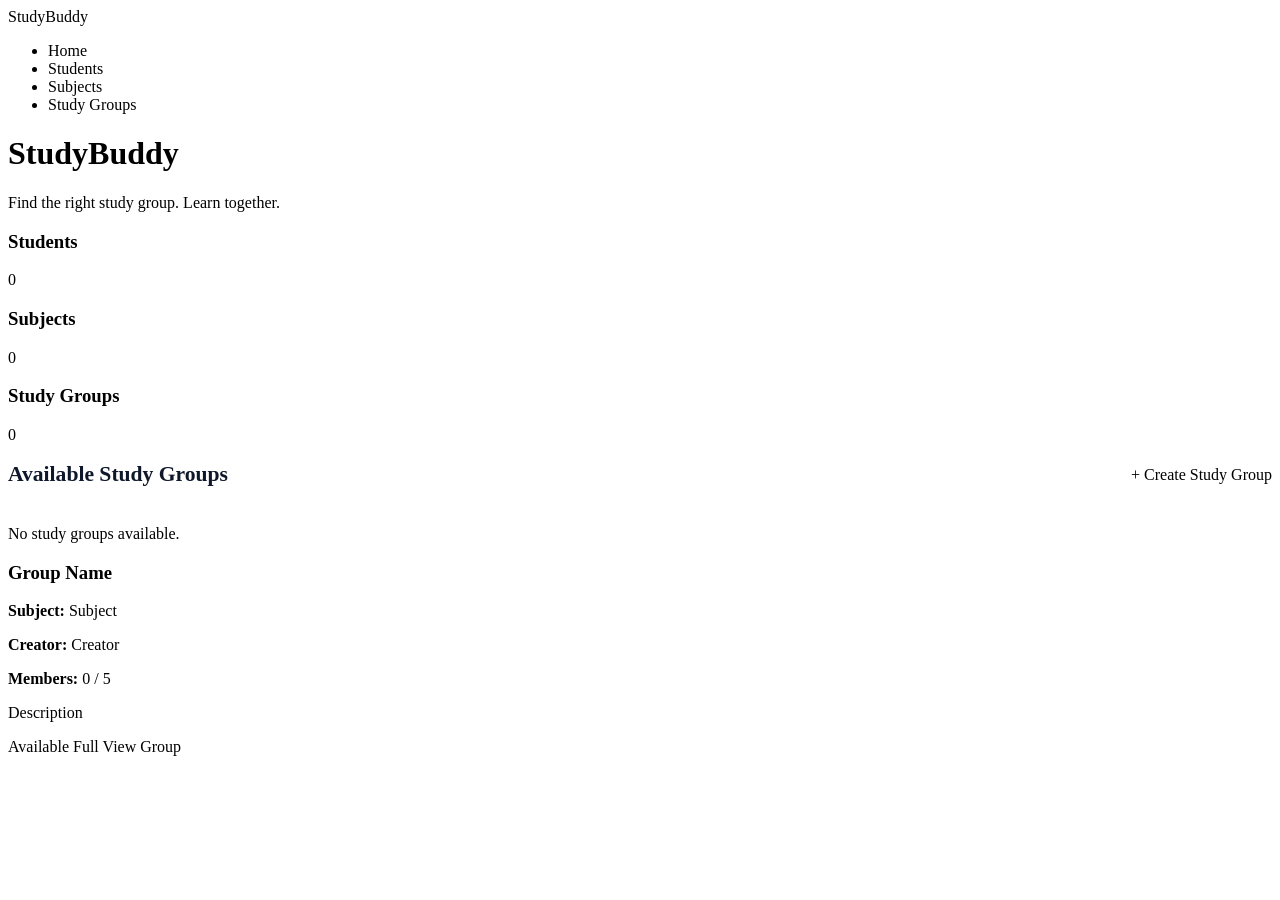
<file: src/main/resources/templates/index.html>
<!DOCTYPE html>
<html xmlns:th="http://www.thymeleaf.org" lang="en">
<head>
    <meta charset="UTF-8">
    <meta name="viewport" content="width=device-width, initial-scale=1.0">
    <title>StudyBuddy - Home</title>
    <link rel="stylesheet" th:href="@{/css/style.css}">
</head>
<body>
    <nav class="navbar">
        <div class="nav-container">
            <a th:href="@{/}" class="brand-logo">StudyBuddy</a>
            <ul class="nav-links">
                <li><a th:href="@{/}" class="active">Home</a></li>
                <li><a th:href="@{/students}">Students</a></li>
                <li><a th:href="@{/subjects}">Subjects</a></li>
                <li><a th:href="@{/groups}">Study Groups</a></li>
            </ul>
        </div>
    </nav>

    <div class="container">
        <div class="page-header">
            <h1 class="page-title">StudyBuddy</h1>
            <p class="page-subtitle">Find the right study group. Learn together.</p>
        </div>

        <!-- 3 Dashboard Count Cards -->
        <div class="stats-grid">
            <div class="stat-card">
                <h3>Students</h3>
                <div class="stat-number" th:text="${studentCount}">0</div>
            </div>
            <div class="stat-card">
                <h3>Subjects</h3>
                <div class="stat-number" th:text="${subjectCount}">0</div>
            </div>
            <div class="stat-card">
                <h3>Study Groups</h3>
                <div class="stat-number" th:text="${groupCount}">0</div>
            </div>
        </div>

        <div style="display: flex; justify-content: space-between; align-items: center; margin-bottom: 1.25rem;">
            <h2 style="font-size: 1.35rem; color: #0f172a;">Available Study Groups</h2>
            <a th:href="@{/groups/create}" class="btn btn-primary btn-sm">+ Create Study Group</a>
        </div>

        <!-- Empty State -->
        <div th:if="${#lists.isEmpty(groups)}" class="empty-state">
            <p>No study groups available.</p>
        </div>

        <!-- Group Cards Grid -->
        <div th:unless="${#lists.isEmpty(groups)}" class="card-grid">
            <div th:each="group : ${groups}" class="card">
                <div>
                    <h3 class="card-title" th:text="${group.groupName}">Group Name</h3>
                    <p class="card-meta">
                        <strong>Subject:</strong> <span th:text="${group.subject.subjectName}">Subject</span>
                    </p>
                    <p class="card-meta">
                        <strong>Creator:</strong> <span th:text="${group.creator.studentName}">Creator</span>
                    </p>
                    <p class="card-meta">
                        <strong>Members:</strong>
                        <span th:text="${memberCounts[group.id]} + ' / ' + ${group.maxMembers}">0 / 5</span>
                    </p>
                    <p class="card-desc" th:text="${group.description != null && !group.description.isEmpty() ? group.description : 'No description provided.'}">
                        Description
                    </p>
                </div>
                <div class="card-footer">
                    <span th:if="${memberCounts[group.id] < group.maxMembers}" class="badge badge-available">Available</span>
                    <span th:unless="${memberCounts[group.id] < group.maxMembers}" class="badge badge-full">Full</span>
                    <a th:href="@{'/groups/' + ${group.id}}" class="btn btn-secondary btn-sm">View Group</a>
                </div>
            </div>
        </div>
    </div>
</body>
</html>
</file>
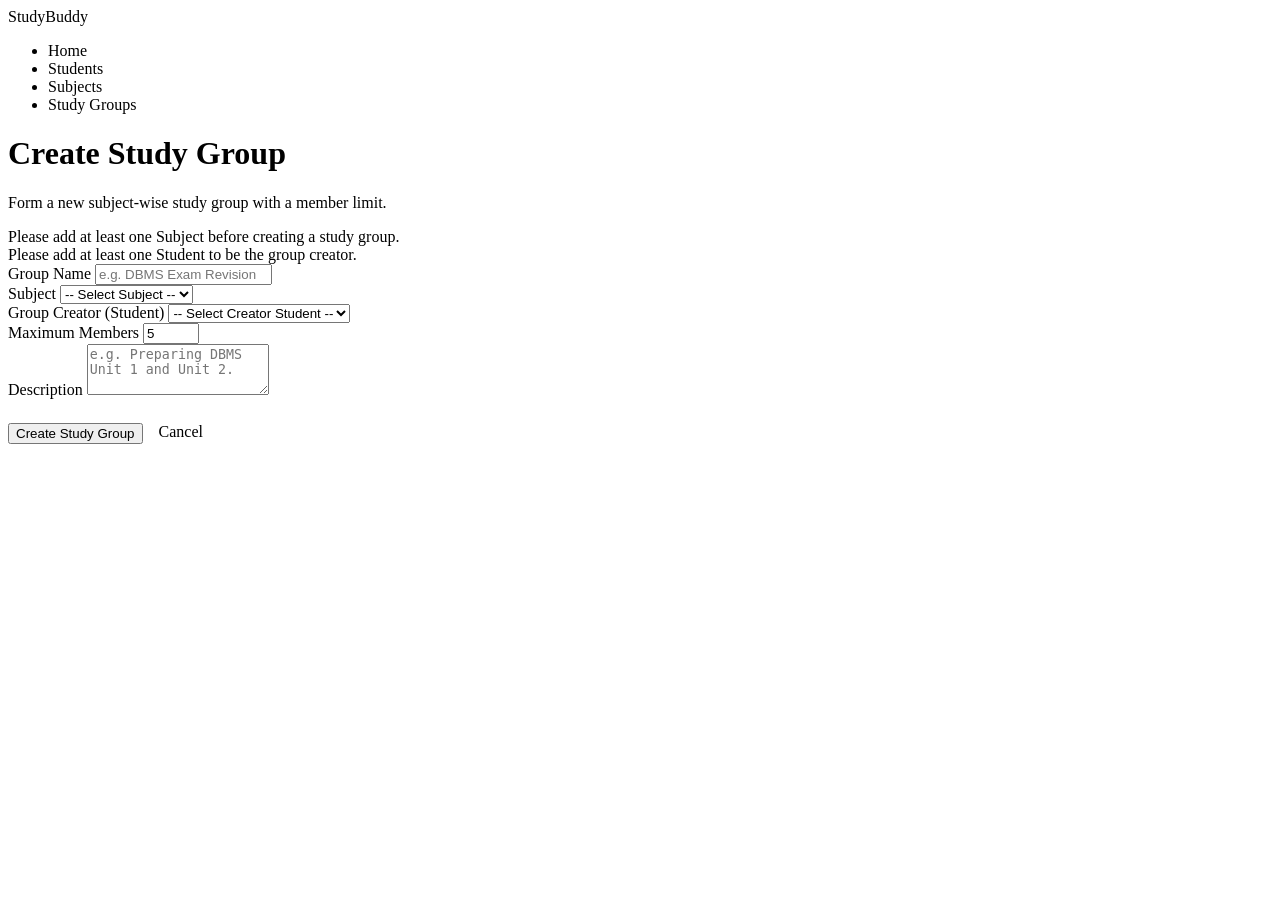
<file: src/main/resources/templates/create-group.html>
<!DOCTYPE html>
<html xmlns:th="http://www.thymeleaf.org" lang="en">
<head>
    <meta charset="UTF-8">
    <meta name="viewport" content="width=device-width, initial-scale=1.0">
    <title>StudyBuddy - Create Study Group</title>
    <link rel="stylesheet" th:href="@{/css/style.css}">
</head>
<body>
    <nav class="navbar">
        <div class="nav-container">
            <a th:href="@{/}" class="brand-logo">StudyBuddy</a>
            <ul class="nav-links">
                <li><a th:href="@{/}">Home</a></li>
                <li><a th:href="@{/students}">Students</a></li>
                <li><a th:href="@{/subjects}">Subjects</a></li>
                <li><a th:href="@{/groups}" class="active">Study Groups</a></li>
            </ul>
        </div>
    </nav>

    <div class="container" style="max-width: 650px;">
        <div class="page-header">
            <h1 class="page-title">Create Study Group</h1>
            <p class="page-subtitle">Form a new subject-wise study group with a member limit.</p>
        </div>

        <!-- Feedback Alerts -->
        <div th:if="${errorMessage}" class="alert alert-danger" th:text="${errorMessage}"></div>

        <!-- Check if Subjects or Students are missing -->
        <div th:if="${#lists.isEmpty(subjects)}" class="alert alert-danger">
            Please <a th:href="@{/subjects}">add at least one Subject</a> before creating a study group.
        </div>
        <div th:if="${#lists.isEmpty(students)}" class="alert alert-danger">
            Please <a th:href="@{/students}">add at least one Student</a> to be the group creator.
        </div>

        <div th:if="${!#lists.isEmpty(subjects) and !#lists.isEmpty(students)}" class="form-card">
            <form th:action="@{/groups/create}" method="post">
                <div class="form-group">
                    <label class="form-label" for="groupName">Group Name</label>
                    <input type="text" id="groupName" name="groupName" class="form-control" placeholder="e.g. DBMS Exam Revision" required>
                </div>

                <div class="form-group">
                    <label class="form-label" for="subjectId">Subject</label>
                    <select id="subjectId" name="subjectId" class="form-control" required>
                        <option value="">-- Select Subject --</option>
                        <option th:each="sub : ${subjects}"
                                th:value="${sub.id}"
                                th:text="${sub.subjectName} + ' (' + ${sub.subjectCode} + ')'">
                            Subject
                        </option>
                    </select>
                </div>

                <div class="form-group">
                    <label class="form-label" for="creatorId">Group Creator (Student)</label>
                    <select id="creatorId" name="creatorId" class="form-control" required>
                        <option value="">-- Select Creator Student --</option>
                        <option th:each="std : ${students}"
                                th:value="${std.id}"
                                th:text="${std.studentName} + ' (' + ${std.department} + ', Year ' + ${std.yearOfStudy} + ')'">
                            Student Name
                        </option>
                    </select>
                </div>

                <div class="form-group">
                    <label class="form-label" for="maxMembers">Maximum Members</label>
                    <input type="number" id="maxMembers" name="maxMembers" class="form-control" min="1" max="100" value="5" required>
                </div>

                <div class="form-group">
                    <label class="form-label" for="description">Description</label>
                    <textarea id="description" name="description" class="form-control" rows="3" placeholder="e.g. Preparing DBMS Unit 1 and Unit 2."></textarea>
                </div>

                <div style="display: flex; gap: 1rem; margin-top: 1.5rem;">
                    <button type="submit" class="btn btn-primary">Create Study Group</button>
                    <a th:href="@{/groups}" class="btn btn-secondary">Cancel</a>
                </div>
            </form>
        </div>
    </div>
</body>
</html>
</file>
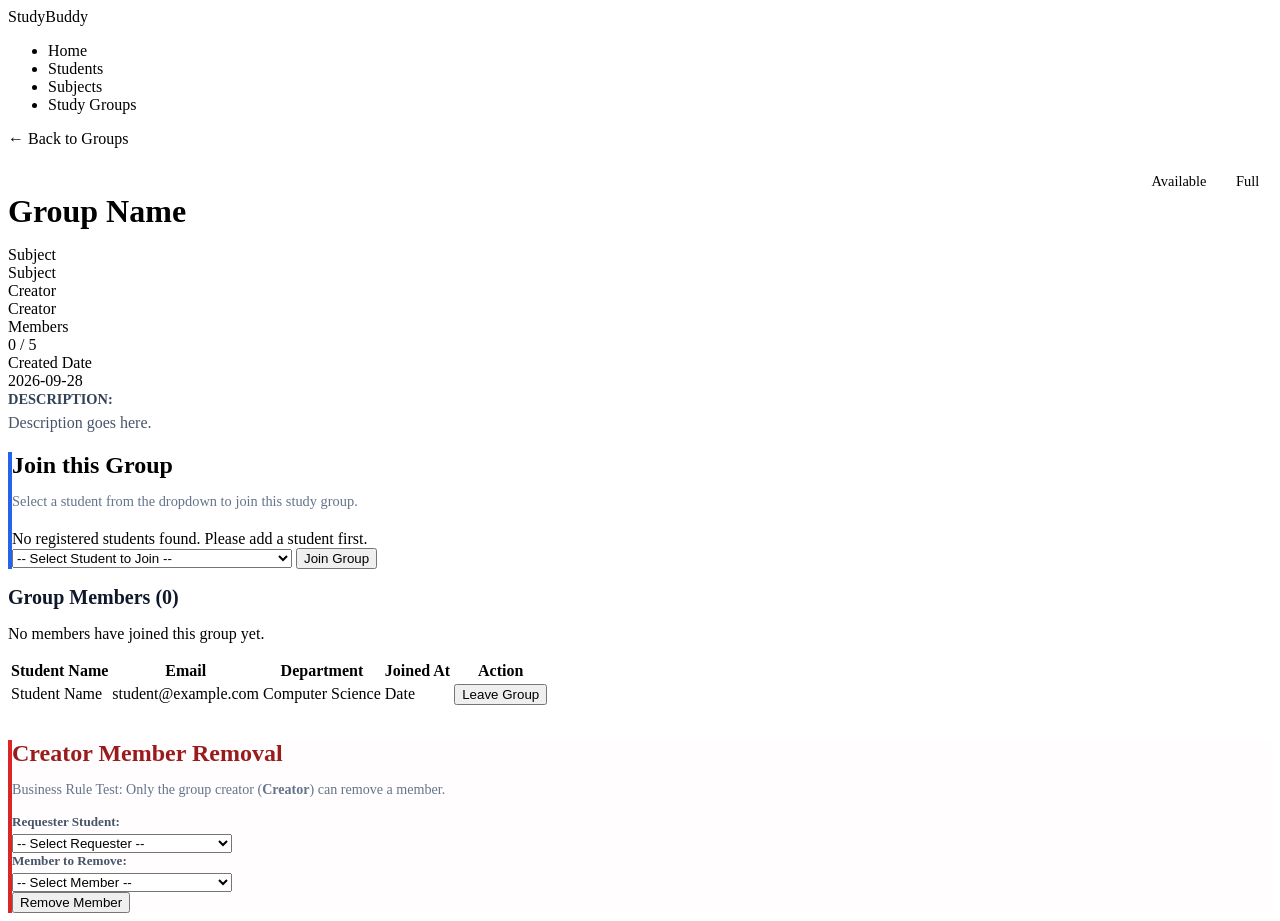
<file: src/main/resources/templates/group-details.html>
<!DOCTYPE html>
<html xmlns:th="http://www.thymeleaf.org" lang="en">
<head>
    <meta charset="UTF-8">
    <meta name="viewport" content="width=device-width, initial-scale=1.0">
    <title th:text="'StudyBuddy - ' + ${group.groupName}">Study Group Details</title>
    <link rel="stylesheet" th:href="@{/css/style.css}">
</head>
<body>
    <nav class="navbar">
        <div class="nav-container">
            <a th:href="@{/}" class="brand-logo">StudyBuddy</a>
            <ul class="nav-links">
                <li><a th:href="@{/}">Home</a></li>
                <li><a th:href="@{/students}">Students</a></li>
                <li><a th:href="@{/subjects}">Subjects</a></li>
                <li><a th:href="@{/groups}" class="active">Study Groups</a></li>
            </ul>
        </div>
    </nav>

    <div class="container">
        <!-- Back Navigation & Header -->
        <div style="margin-bottom: 1.5rem; display: flex; justify-content: space-between; align-items: center;">
            <a th:href="@{/groups}" class="btn btn-secondary btn-sm">&larr; Back to Groups</a>
        </div>

        <!-- Feedback Alerts -->
        <div th:if="${successMessage}" class="alert alert-success" th:text="${successMessage}"></div>
        <div th:if="${errorMessage}" class="alert alert-danger" th:text="${errorMessage}"></div>

        <!-- Group Overview Card -->
        <div class="form-card">
            <div style="display: flex; justify-content: space-between; align-items: flex-start; margin-bottom: 1rem; flex-wrap: wrap; gap: 0.5rem;">
                <h1 class="page-title" style="margin-bottom: 0;" th:text="${group.groupName}">Group Name</h1>
                <div>
                    <span th:if="${!isFull}" class="badge badge-available" style="font-size: 0.9rem; padding: 0.35rem 0.8rem;">Available</span>
                    <span th:if="${isFull}" class="badge badge-full" style="font-size: 0.9rem; padding: 0.35rem 0.8rem;">Full</span>
                </div>
            </div>

            <div class="detail-grid">
                <div class="detail-item">
                    <div class="detail-label">Subject</div>
                    <div class="detail-value" th:text="${group.subject.subjectName} + ' (' + ${group.subject.subjectCode} + ')'">Subject</div>
                </div>
                <div class="detail-item">
                    <div class="detail-label">Creator</div>
                    <div class="detail-value" th:text="${group.creator.studentName}">Creator</div>
                </div>
                <div class="detail-item">
                    <div class="detail-label">Members</div>
                    <div class="detail-value" th:text="${currentMembers} + ' / ' + ${group.maxMembers}">0 / 5</div>
                </div>
                <div class="detail-item">
                    <div class="detail-label">Created Date</div>
                    <div class="detail-value" th:text="${group.createdDate}">2026-09-28</div>
                </div>
            </div>

            <div>
                <strong style="color: #334155; font-size: 0.9rem; text-transform: uppercase;">Description:</strong>
                <p style="color: #475569; margin-top: 0.35rem;" th:text="${group.description != null && !group.description.isEmpty() ? group.description : 'No description provided.'}">
                    Description goes here.
                </p>
            </div>
        </div>

        <!-- Join this Group Section -->
        <div class="form-card" style="border-left: 4px solid #2563eb;">
            <h2 class="form-title" style="margin-bottom: 0.5rem;">Join this Group</h2>
            <p style="font-size: 0.9rem; color: #64748b; margin-bottom: 1.25rem;">Select a student from the dropdown to join this study group.</p>

            <div th:if="${#lists.isEmpty(allStudents)}" class="alert alert-danger" style="margin-bottom: 0;">
                No registered students found. Please <a th:href="@{/students}">add a student</a> first.
            </div>

            <form th:if="${!#lists.isEmpty(allStudents)}" th:action="@{'/groups/' + ${group.id} + '/join'}" method="post" class="form-inline">
                <select name="studentId" class="form-control" style="width: auto; min-width: 280px;" required>
                    <option value="">-- Select Student to Join --</option>
                    <option th:each="std : ${allStudents}"
                            th:value="${std.id}"
                            th:text="${std.studentName} + ' (' + ${std.email} + ')'">
                        Student Name
                    </option>
                </select>
                <button type="submit" class="btn btn-primary">Join Group</button>
            </form>
        </div>

        <!-- Current Members Table -->
        <div style="margin-bottom: 2rem;">
            <h2 style="font-size: 1.25rem; color: #0f172a; margin-bottom: 1rem;">
                Group Members (<span th:text="${currentMembers}">0</span>)
            </h2>

            <div th:if="${#lists.isEmpty(memberships)}" class="empty-state">
                <p>No members have joined this group yet.</p>
            </div>

            <div th:unless="${#lists.isEmpty(memberships)}" class="table-container">
                <table class="table">
                    <thead>
                        <tr>
                            <th>Student Name</th>
                            <th>Email</th>
                            <th>Department</th>
                            <th>Joined At</th>
                            <th>Action</th>
                        </tr>
                    </thead>
                    <tbody>
                        <tr th:each="m : ${memberships}">
                            <td th:text="${m.student.studentName}">Student Name</td>
                            <td th:text="${m.student.email}">student@example.com</td>
                            <td th:text="${m.student.department}">Computer Science</td>
                            <td th:text="${m.joinedAt != null ? #temporals.format(m.joinedAt, 'dd-MMM-yyyy HH:mm') : '-'}">Date</td>
                            <td>
                                <!-- Individual Student Leave Form -->
                                <form th:action="@{'/groups/' + ${group.id} + '/leave'}" method="post" style="display: inline;">
                                    <input type="hidden" name="studentId" th:value="${m.student.id}">
                                    <button type="submit" class="btn btn-secondary btn-sm" onclick="return confirm('Are you sure you want to leave this group?')">
                                        Leave Group
                                    </button>
                                </form>
                            </td>
                        </tr>
                    </tbody>
                </table>
            </div>
        </div>

        <!-- Creator Member Removal Section -->
        <div th:if="${!#lists.isEmpty(memberships)}" class="form-card" style="border-left: 4px solid #dc2626; background: #fffdfd;">
            <h2 class="form-title" style="color: #991b1b; margin-bottom: 0.35rem;">Creator Member Removal</h2>
            <p style="font-size: 0.88rem; color: #64748b; margin-bottom: 1rem;">
                Business Rule Test: Only the group creator (<strong><span th:text="${group.creator.studentName}">Creator</span></strong>) can remove a member.
            </p>

            <form th:action="@{'/groups/' + ${group.id} + '/remove'}" method="post" class="form-inline">
                <div>
                    <label style="display: block; font-size: 0.82rem; font-weight: 600; color: #475569; margin-bottom: 0.25rem;">Requester Student:</label>
                    <select name="requesterId" class="form-control" style="width: auto; min-width: 220px;" required>
                        <option value="">-- Select Requester --</option>
                        <option th:each="std : ${allStudents}"
                                th:value="${std.id}"
                                th:text="${std.studentName} + (${std.id == group.creator.id} ? ' (Creator)' : '')">
                            Requester
                        </option>
                    </select>
                </div>

                <div>
                    <label style="display: block; font-size: 0.82rem; font-weight: 600; color: #475569; margin-bottom: 0.25rem;">Member to Remove:</label>
                    <select name="memberStudentId" class="form-control" style="width: auto; min-width: 220px;" required>
                        <option value="">-- Select Member --</option>
                        <option th:each="m : ${memberships}"
                                th:value="${m.student.id}"
                                th:text="${m.student.studentName}">
                            Member
                        </option>
                    </select>
                </div>

                <div style="align-self: flex-end;">
                    <button type="submit" class="btn btn-danger btn-sm" onclick="return confirm('Are you sure you want to remove this member?')">
                        Remove Member
                    </button>
                </div>
            </form>
        </div>
    </div>
</body>
</html>
</file>
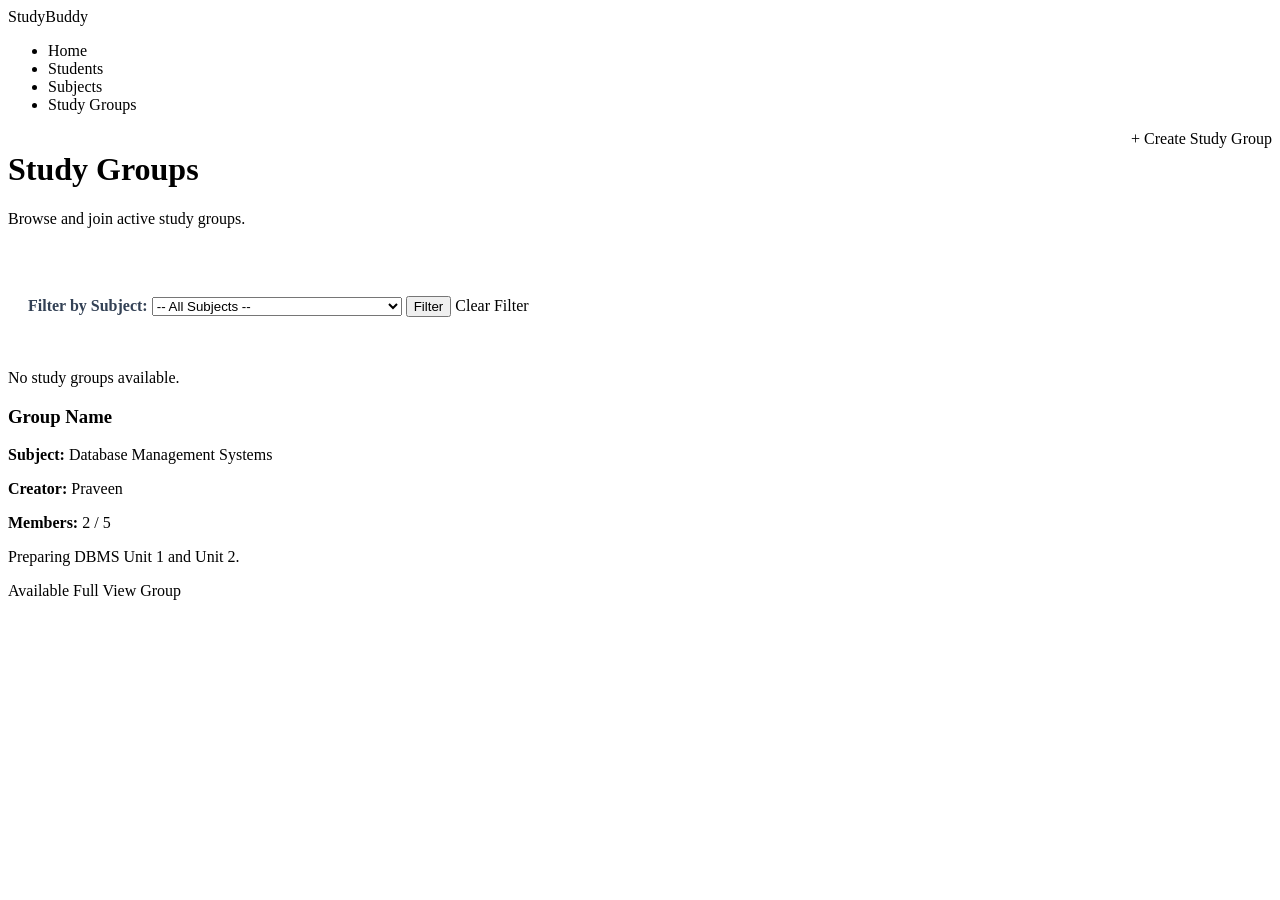
<file: src/main/resources/templates/groups.html>
<!DOCTYPE html>
<html xmlns:th="http://www.thymeleaf.org" lang="en">
<head>
    <meta charset="UTF-8">
    <meta name="viewport" content="width=device-width, initial-scale=1.0">
    <title>StudyBuddy - Study Groups</title>
    <link rel="stylesheet" th:href="@{/css/style.css}">
</head>
<body>
    <nav class="navbar">
        <div class="nav-container">
            <a th:href="@{/}" class="brand-logo">StudyBuddy</a>
            <ul class="nav-links">
                <li><a th:href="@{/}">Home</a></li>
                <li><a th:href="@{/students}">Students</a></li>
                <li><a th:href="@{/subjects}">Subjects</a></li>
                <li><a th:href="@{/groups}" class="active">Study Groups</a></li>
            </ul>
        </div>
    </nav>

    <div class="container">
        <div style="display: flex; justify-content: space-between; align-items: flex-start; margin-bottom: 2rem; flex-wrap: wrap; gap: 1rem;">
            <div>
                <h1 class="page-title">Study Groups</h1>
                <p class="page-subtitle">Browse and join active study groups.</p>
            </div>
            <a th:href="@{/groups/create}" class="btn btn-primary">+ Create Study Group</a>
        </div>

        <!-- Feedback Alerts -->
        <div th:if="${successMessage}" class="alert alert-success" th:text="${successMessage}"></div>
        <div th:if="${errorMessage}" class="alert alert-danger" th:text="${errorMessage}"></div>

        <!-- Subject Filter Form -->
        <div class="form-card" style="padding: 1.25rem; margin-bottom: 2rem;">
            <form th:action="@{/groups}" method="get" class="form-inline">
                <label for="subjectSelect" style="font-weight: 600; color: #334155;">Filter by Subject:</label>
                <select id="subjectSelect" name="subjectId" class="form-control" style="width: auto; min-width: 250px;">
                    <option value="">-- All Subjects --</option>
                    <option th:each="sub : ${subjects}"
                            th:value="${sub.id}"
                            th:text="${sub.subjectName} + ' (' + ${sub.subjectCode} + ')'"
                            th:selected="${selectedSubjectId != null && selectedSubjectId == sub.id}">
                        Subject Name
                    </option>
                </select>
                <button type="submit" class="btn btn-secondary btn-sm">Filter</button>
                <a th:if="${selectedSubjectId != null}" th:href="@{/groups}" class="btn btn-secondary btn-sm">Clear Filter</a>
            </form>
        </div>

        <!-- Empty State -->
        <div th:if="${#lists.isEmpty(groups)}" class="empty-state">
            <p>No study groups available.</p>
        </div>

        <!-- Group Cards Grid -->
        <div th:unless="${#lists.isEmpty(groups)}" class="card-grid">
            <div th:each="group : ${groups}" class="card">
                <div>
                    <h3 class="card-title" th:text="${group.groupName}">Group Name</h3>
                    <p class="card-meta">
                        <strong>Subject:</strong> <span th:text="${group.subject.subjectName}">Database Management Systems</span>
                    </p>
                    <p class="card-meta">
                        <strong>Creator:</strong> <span th:text="${group.creator.studentName}">Praveen</span>
                    </p>
                    <p class="card-meta">
                        <strong>Members:</strong>
                        <span th:text="${memberCounts[group.id]} + ' / ' + ${group.maxMembers}">2 / 5</span>
                    </p>
                    <p class="card-desc" th:text="${group.description != null && !group.description.isEmpty() ? group.description : 'No description provided.'}">
                        Preparing DBMS Unit 1 and Unit 2.
                    </p>
                </div>
                <div class="card-footer">
                    <span th:if="${memberCounts[group.id] < group.maxMembers}" class="badge badge-available">Available</span>
                    <span th:unless="${memberCounts[group.id] < group.maxMembers}" class="badge badge-full">Full</span>
                    <a th:href="@{'/groups/' + ${group.id}}" class="btn btn-secondary btn-sm">View Group</a>
                </div>
            </div>
        </div>
    </div>
</body>
</html>
</file>
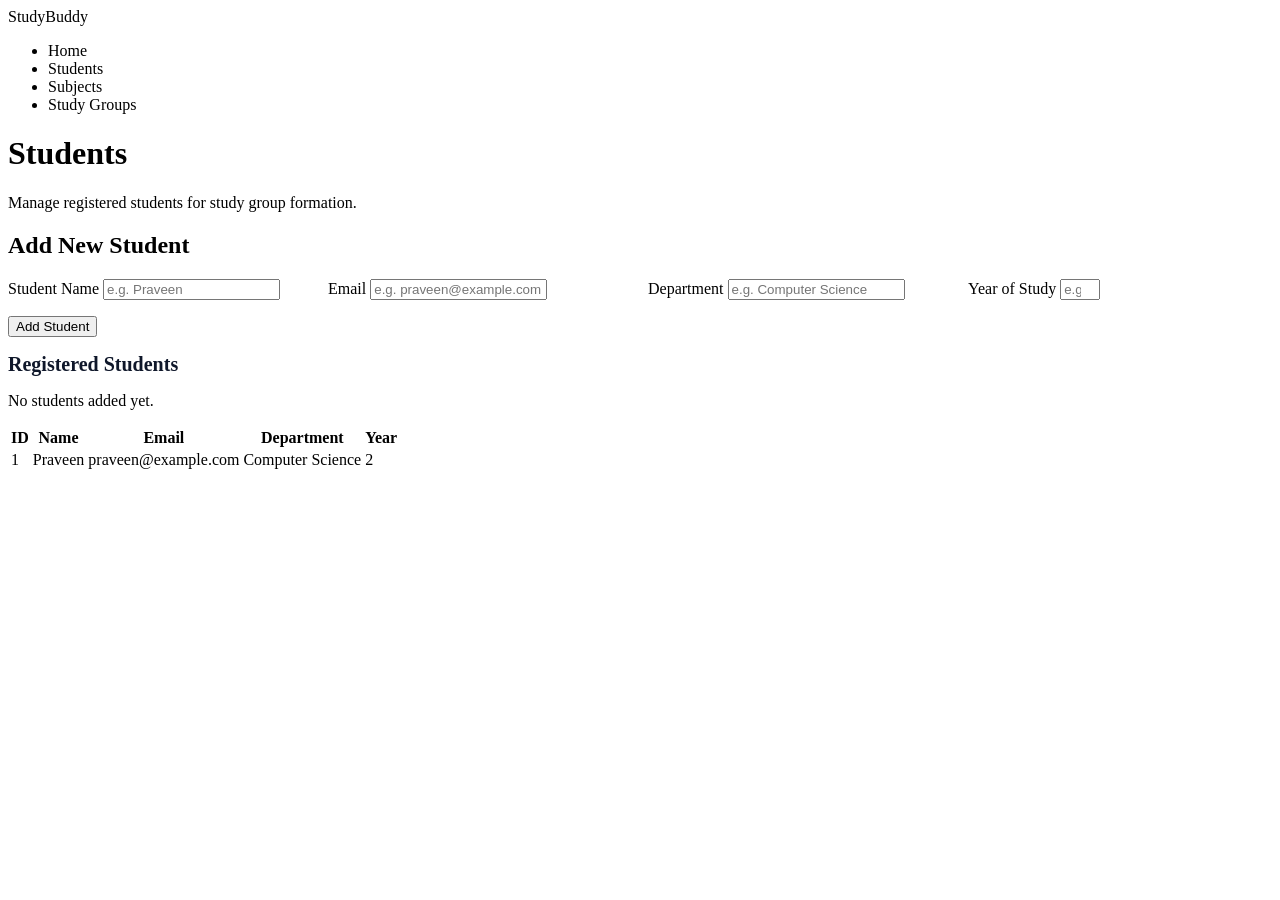
<file: src/main/resources/templates/students.html>
<!DOCTYPE html>
<html xmlns:th="http://www.thymeleaf.org" lang="en">
<head>
    <meta charset="UTF-8">
    <meta name="viewport" content="width=device-width, initial-scale=1.0">
    <title>StudyBuddy - Students</title>
    <link rel="stylesheet" th:href="@{/css/style.css}">
</head>
<body>
    <nav class="navbar">
        <div class="nav-container">
            <a th:href="@{/}" class="brand-logo">StudyBuddy</a>
            <ul class="nav-links">
                <li><a th:href="@{/}">Home</a></li>
                <li><a th:href="@{/students}" class="active">Students</a></li>
                <li><a th:href="@{/subjects}">Subjects</a></li>
                <li><a th:href="@{/groups}">Study Groups</a></li>
            </ul>
        </div>
    </nav>

    <div class="container">
        <div class="page-header">
            <h1 class="page-title">Students</h1>
            <p class="page-subtitle">Manage registered students for study group formation.</p>
        </div>

        <!-- Feedback Alerts -->
        <div th:if="${successMessage}" class="alert alert-success" th:text="${successMessage}"></div>
        <div th:if="${errorMessage}" class="alert alert-danger" th:text="${errorMessage}"></div>

        <!-- Add Student Form -->
        <div class="form-card">
            <h2 class="form-title">Add New Student</h2>
            <form th:action="@{/students}" th:object="${student}" method="post">
                <div style="display: grid; grid-template-columns: repeat(auto-fit, minmax(220px, 1fr)); gap: 1rem;">
                    <div class="form-group">
                        <label class="form-label" for="studentName">Student Name</label>
                        <input type="text" id="studentName" th:field="*{studentName}" class="form-control" placeholder="e.g. Praveen" required>
                        <span th:if="${#fields.hasErrors('studentName')}" th:errors="*{studentName}" class="field-error"></span>
                    </div>

                    <div class="form-group">
                        <label class="form-label" for="email">Email</label>
                        <input type="email" id="email" th:field="*{email}" class="form-control" placeholder="e.g. praveen@example.com" required>
                        <span th:if="${#fields.hasErrors('email')}" th:errors="*{email}" class="field-error"></span>
                    </div>

                    <div class="form-group">
                        <label class="form-label" for="department">Department</label>
                        <input type="text" id="department" th:field="*{department}" class="form-control" placeholder="e.g. Computer Science" required>
                        <span th:if="${#fields.hasErrors('department')}" th:errors="*{department}" class="field-error"></span>
                    </div>

                    <div class="form-group">
                        <label class="form-label" for="yearOfStudy">Year of Study</label>
                        <input type="number" id="yearOfStudy" th:field="*{yearOfStudy}" min="1" max="5" class="form-control" placeholder="e.g. 2" required>
                        <span th:if="${#fields.hasErrors('yearOfStudy')}" th:errors="*{yearOfStudy}" class="field-error"></span>
                    </div>
                </div>

                <div style="margin-top: 1rem;">
                    <button type="submit" class="btn btn-primary">Add Student</button>
                </div>
            </form>
        </div>

        <!-- Students Table -->
        <h2 style="font-size: 1.25rem; color: #0f172a; margin-bottom: 1rem;">Registered Students</h2>

        <div th:if="${#lists.isEmpty(students)}" class="empty-state">
            <p>No students added yet.</p>
        </div>

        <div th:unless="${#lists.isEmpty(students)}" class="table-container">
            <table class="table">
                <thead>
                    <tr>
                        <th>ID</th>
                        <th>Name</th>
                        <th>Email</th>
                        <th>Department</th>
                        <th>Year</th>
                    </tr>
                </thead>
                <tbody>
                    <tr th:each="s : ${students}">
                        <td th:text="${s.id}">1</td>
                        <td th:text="${s.studentName}">Praveen</td>
                        <td th:text="${s.email}">praveen@example.com</td>
                        <td th:text="${s.department}">Computer Science</td>
                        <td th:text="${s.yearOfStudy}">2</td>
                    </tr>
                </tbody>
            </table>
        </div>
    </div>
</body>
</html>
</file>
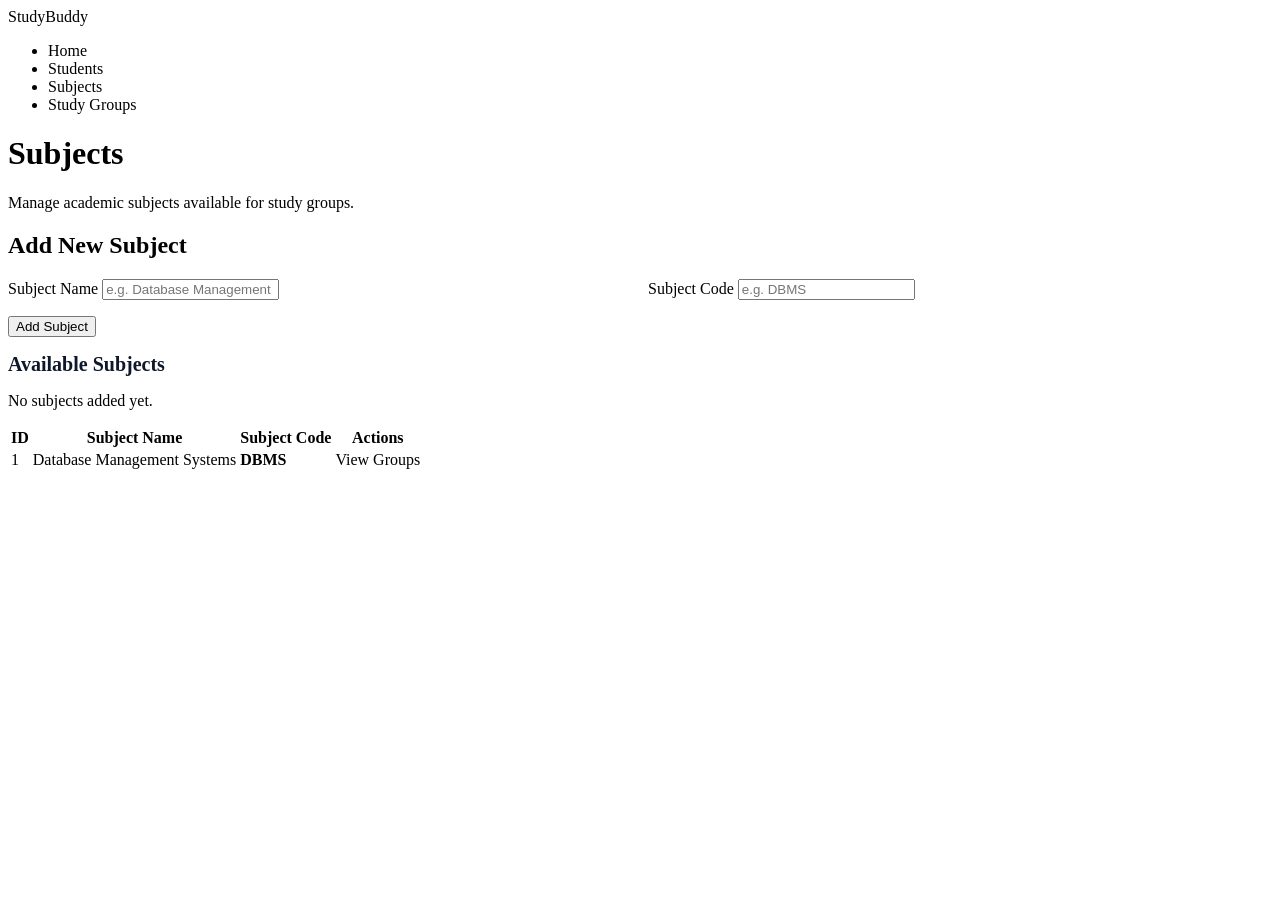
<file: src/main/resources/templates/subjects.html>
<!DOCTYPE html>
<html xmlns:th="http://www.thymeleaf.org" lang="en">
<head>
    <meta charset="UTF-8">
    <meta name="viewport" content="width=device-width, initial-scale=1.0">
    <title>StudyBuddy - Subjects</title>
    <link rel="stylesheet" th:href="@{/css/style.css}">
</head>
<body>
    <nav class="navbar">
        <div class="nav-container">
            <a th:href="@{/}" class="brand-logo">StudyBuddy</a>
            <ul class="nav-links">
                <li><a th:href="@{/}">Home</a></li>
                <li><a th:href="@{/students}">Students</a></li>
                <li><a th:href="@{/subjects}" class="active">Subjects</a></li>
                <li><a th:href="@{/groups}">Study Groups</a></li>
            </ul>
        </div>
    </nav>

    <div class="container">
        <div class="page-header">
            <h1 class="page-title">Subjects</h1>
            <p class="page-subtitle">Manage academic subjects available for study groups.</p>
        </div>

        <!-- Feedback Alerts -->
        <div th:if="${successMessage}" class="alert alert-success" th:text="${successMessage}"></div>
        <div th:if="${errorMessage}" class="alert alert-danger" th:text="${errorMessage}"></div>

        <!-- Add Subject Form -->
        <div class="form-card">
            <h2 class="form-title">Add New Subject</h2>
            <form th:action="@{/subjects}" th:object="${subject}" method="post">
                <div style="display: grid; grid-template-columns: repeat(auto-fit, minmax(240px, 1fr)); gap: 1rem;">
                    <div class="form-group">
                        <label class="form-label" for="subjectName">Subject Name</label>
                        <input type="text" id="subjectName" th:field="*{subjectName}" class="form-control" placeholder="e.g. Database Management Systems" required>
                        <span th:if="${#fields.hasErrors('subjectName')}" th:errors="*{subjectName}" class="field-error"></span>
                    </div>

                    <div class="form-group">
                        <label class="form-label" for="subjectCode">Subject Code</label>
                        <input type="text" id="subjectCode" th:field="*{subjectCode}" class="form-control" placeholder="e.g. DBMS" required>
                        <span th:if="${#fields.hasErrors('subjectCode')}" th:errors="*{subjectCode}" class="field-error"></span>
                    </div>
                </div>

                <div style="margin-top: 1rem;">
                    <button type="submit" class="btn btn-primary">Add Subject</button>
                </div>
            </form>
        </div>

        <!-- Subjects List -->
        <h2 style="font-size: 1.25rem; color: #0f172a; margin-bottom: 1rem;">Available Subjects</h2>

        <div th:if="${#lists.isEmpty(subjects)}" class="empty-state">
            <p>No subjects added yet.</p>
        </div>

        <div th:unless="${#lists.isEmpty(subjects)}" class="table-container">
            <table class="table">
                <thead>
                    <tr>
                        <th>ID</th>
                        <th>Subject Name</th>
                        <th>Subject Code</th>
                        <th>Actions</th>
                    </tr>
                </thead>
                <tbody>
                    <tr th:each="sub : ${subjects}">
                        <td th:text="${sub.id}">1</td>
                        <td th:text="${sub.subjectName}">Database Management Systems</td>
                        <td><strong th:text="${sub.subjectCode}">DBMS</strong></td>
                        <td>
                            <a th:href="@{/groups(subjectId=${sub.id})}" class="btn btn-secondary btn-sm">View Groups</a>
                        </td>
                    </tr>
                </tbody>
            </table>
        </div>
    </div>
</body>
</html>
</file>
